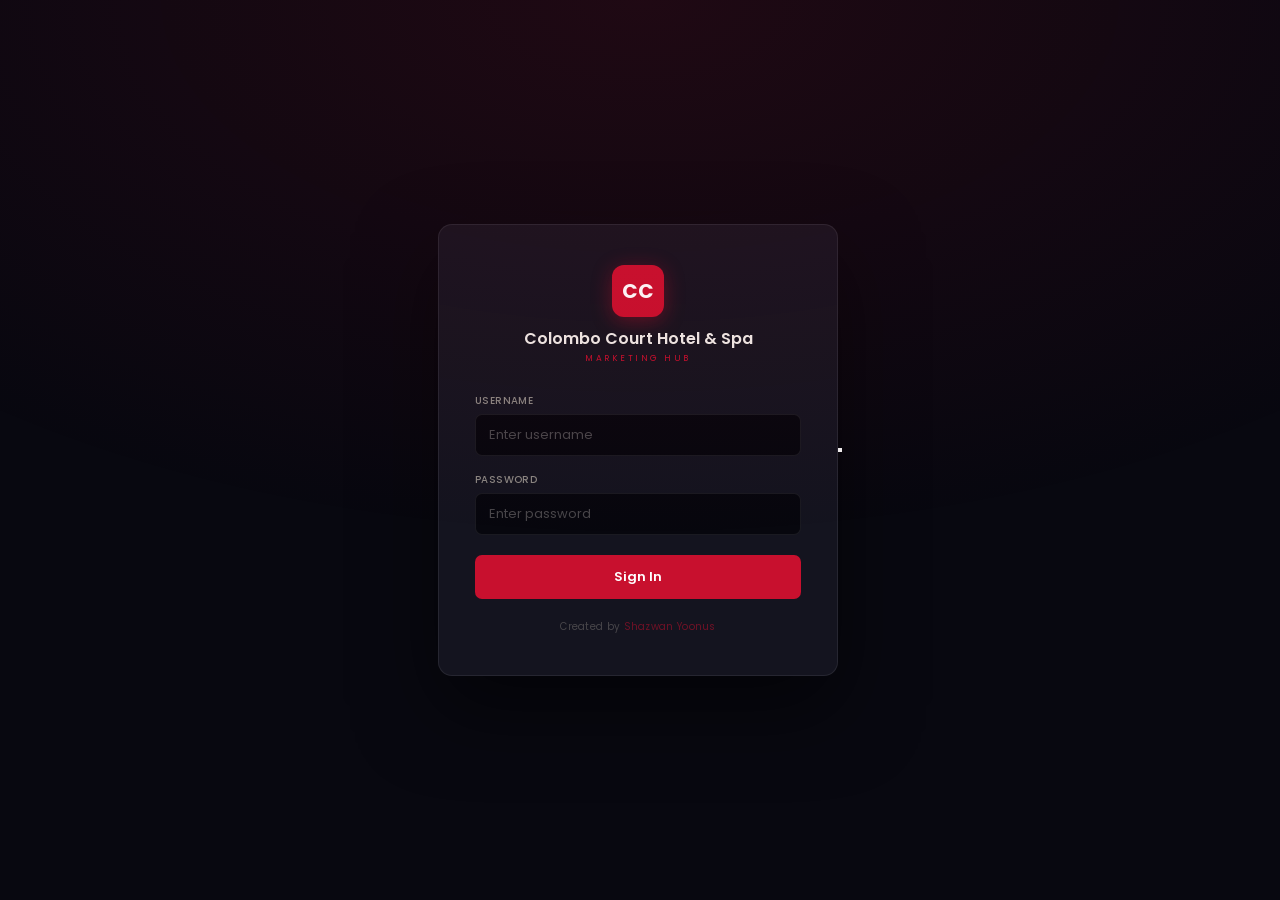
<file: index.html>
<!DOCTYPE html>
<html lang="en">
<head>
<meta charset="UTF-8"><meta name="viewport" content="width=device-width,initial-scale=1.0">
<title>Colombo Court Hotel & Spa — Marketing Hub</title>
<link href="https://fonts.googleapis.com/css2?family=Poppins:wght@300;400;500;600;700&display=swap" rel="stylesheet">
<style>
*{margin:0;padding:0;box-sizing:border-box;}
body{font-family:'Poppins',sans-serif;background:#080810;min-height:100vh;display:flex;align-items:center;justify-content:center;padding:16px;}
.bg{position:fixed;inset:0;background:radial-gradient(ellipse 80% 60% at 50% 0%,rgba(200,16,46,.12),transparent);pointer-events:none;}
.card{background:#14141f;border:1px solid rgba(255,255,255,.08);border-radius:14px;padding:40px 36px;width:100%;max-width:400px;box-shadow:0 32px 80px rgba(0,0,0,.55);}
.logo-wrap{text-align:center;margin-bottom:28px;}
.logo-mark{width:52px;height:52px;background:#C8102E;border-radius:12px;display:flex;align-items:center;justify-content:center;font-size:20px;font-weight:700;color:#fff;margin:0 auto 12px;box-shadow:0 4px 20px rgba(200,16,46,.4);}
.hotel-name{font-size:16px;font-weight:600;color:#f0ede8;line-height:1.3;}
.dept{font-size:8.5px;color:#C8102E;letter-spacing:2.5px;text-transform:uppercase;margin-top:3px;}
.exp-notice{background:rgba(200,16,46,.1);border:1px solid rgba(200,16,46,.25);border-radius:7px;padding:9px 13px;font-size:11.5px;color:#e8304a;margin-bottom:18px;display:none;}
.fr{margin-bottom:16px;}
.fr label{display:block;font-size:10px;font-weight:500;color:#8a8682;margin-bottom:5px;letter-spacing:.4px;text-transform:uppercase;}
.fr input{width:100%;padding:10px 13px;background:#07070e;border:1px solid rgba(255,255,255,.08);border-radius:7px;font-size:13px;font-family:'Poppins',sans-serif;color:#f0ede8;outline:none;transition:border .14s;}
.fr input:focus{border-color:#C8102E;background:rgba(200,16,46,.03);}
.fr input::placeholder{color:#48464a;}
.err{background:rgba(224,68,68,.1);border:1px solid rgba(224,68,68,.22);border-radius:7px;padding:9px 13px;font-size:12px;color:#e04444;margin-bottom:14px;display:none;}
.btn-login{width:100%;padding:12px;background:#C8102E;color:#fff;border:none;border-radius:7px;font-size:13px;font-weight:600;font-family:'Poppins',sans-serif;cursor:pointer;transition:all .14s;margin-top:4px;}
.btn-login:hover{background:#e8304a;box-shadow:0 4px 16px rgba(200,16,46,.4);}
.btn-login:disabled{opacity:.6;cursor:not-allowed;}
.credit{text-align:center;font-size:10px;color:#48464a;margin-top:20px;letter-spacing:.3px;}
.credit span{color:rgba(200,16,46,.5);}
</style>
</head>
<body>
<div class="bg"></div>
<div class="card">
  <div class="logo-wrap">
    <div class="logo-mark">CC</div>
    <div class="hotel-name">Colombo Court Hotel &amp; Spa</div>
    <div class="dept">Marketing Hub</div>
  </div>
  <div class="exp-notice" id="exp-notice">⏱ Your session expired after 24 hours. Please sign in again.</div>
  <div class="err" id="err-msg"></div>
  <div class="fr"><label>Username</label><input type="text" id="username" placeholder="Enter username" autocomplete="username"></div>
  <div class="fr"><label>Password</label><input type="password" id="password" placeholder="Enter password" autocomplete="current-password" onkeydown="if(event.key==='Enter')doLogin()"></div>
  <button class="btn-login" id="login-btn" onclick="doLogin()">Sign In</button>
  <div class="credit">Created by <span>Shazwan Yoonus</span></div>
</div>
<script src="js/app.js"></script>
<script>
// Show expired notice
if(location.search.includes('expired=1')){
  document.getElementById('exp-notice').style.display='block';
}
// Redirect if already logged in
const s=getSession();
if(s?.token){ const rem=24*3600000-(Date.now()-(s.created_at||0)); if(rem>0) window.location.href='pages/dashboard.html'; }

async function doLogin(){
  const u=document.getElementById('username').value.trim();
  const p=document.getElementById('password').value;
  const err=document.getElementById('err-msg');
  const btn=document.getElementById('login-btn');
  if(!u||!p){err.style.display='block';err.textContent='Please enter username and password.';return;}
  btn.disabled=true;btn.textContent='Signing in…';
  err.style.display='none';
  try{
    const r=await api('GET',{action:'login',username:u,password:p});
    saveSession({token:r.token,username:r.user.username,role:r.user.role});
    window.location.href='pages/dashboard.html';
  }catch(e){
    err.style.display='block';
    err.textContent=e.message==='Unauthorized'?'Incorrect username or password.':'Login failed: '+e.message;
    btn.disabled=false;btn.textContent='Sign In';
  }
}
</script>
</body>
</html>
</file>
<file: css/main.css>
@import url('https://fonts.googleapis.com/css2?family=Poppins:wght@300;400;500;600;700&display=swap');

/* ══════════════════════════════════════════════════
   COLOMBO COURT HOTEL & SPA — MARKETING HUB
   Theme: Black · Crimson Red · White
   Created by Shazwan Yoonus
══════════════════════════════════════════════════ */
:root {
  /* Backgrounds */
  --bg:        #080810;
  --bg-2:      #0f0f18;
  --bg-3:      #14141f;
  --bg-4:      #1a1a28;
  --bg-input:  #07070e;

  /* Borders */
  --border:    rgba(255,255,255,0.07);
  --border-2:  rgba(255,255,255,0.12);
  --border-r:  rgba(200,16,46,0.28);

  /* Text */
  --text:      #f0ede8;
  --text-2:    #8a8682;
  --text-3:    #48464a;

  /* Brand — Colombo Court Crimson */
  --red-brand: #C8102E;
  --red-light: #e8304a;
  --red-dark:  #9a0c22;
  --red-bg:    rgba(200,16,46,0.10);

  /* Status colours */
  --green:     #3db870;
  --green-bg:  rgba(61,184,112,0.10);
  --amber:     #d4800a;
  --amber-bg:  rgba(212,128,10,0.10);
  --blue:      #4a88d8;
  --blue-bg:   rgba(74,136,216,0.10);
  --danger:    #e04444;
  --danger-bg: rgba(224,68,68,0.10);

  /* White/accent */
  --white:     #ffffff;
  --white-dim: rgba(255,255,255,0.85);

  /* Sidebar width */
  --sb-w: 230px;
}

/* ── RESET ── */
*{margin:0;padding:0;box-sizing:border-box;}
body{font-family:'Poppins',sans-serif;background:var(--bg);color:var(--text);min-height:100vh;font-size:13px;line-height:1.55;}
a{text-decoration:none;}
::-webkit-scrollbar{width:4px;height:4px;}
::-webkit-scrollbar-track{background:transparent;}
::-webkit-scrollbar-thumb{background:rgba(200,16,46,0.25);border-radius:4px;}
::-webkit-scrollbar-thumb:hover{background:rgba(200,16,46,0.45);}

/* ══════════════════════════════════════════════════
   SIDEBAR
══════════════════════════════════════════════════ */
.sidebar{
  position:fixed;left:0;top:0;width:var(--sb-w);height:100vh;
  background:var(--bg-2);border-right:1px solid var(--border);
  display:flex;flex-direction:column;z-index:200;
  transition:transform .25s ease;
}
.sb-brand{padding:18px 16px 14px;border-bottom:1px solid var(--border);background:rgba(200,16,46,0.04);}
.sb-logo{display:flex;align-items:center;gap:10px;}
.sb-logo-mark{
  width:36px;height:36px;flex-shrink:0;
  background:var(--red-brand);border-radius:8px;
  display:flex;align-items:center;justify-content:center;
  font-size:15px;font-weight:700;color:#fff;letter-spacing:-0.5px;
  box-shadow:0 2px 12px rgba(200,16,46,0.35);
}
.sb-hotel{font-size:11.5px;font-weight:600;color:var(--white-dim);line-height:1.3;}
.sb-dept{font-size:8px;color:var(--red-brand);letter-spacing:2px;text-transform:uppercase;margin-top:2px;font-weight:500;}
.sb-fy{margin-top:10px;background:var(--red-bg);border:1px solid var(--border-r);border-radius:5px;padding:4px 9px;font-size:9.5px;font-weight:500;color:var(--red-light);letter-spacing:.3px;cursor:pointer;transition:all .14s;}
.sb-fy:hover{background:rgba(200,16,46,0.16);}
.sb-fy select{background:transparent;border:none;color:var(--red-light);font-size:9.5px;font-family:'Poppins',sans-serif;outline:none;cursor:pointer;width:100%;}
.sb-fy select option{background:var(--bg-3);color:var(--text);}

.sb-nav{flex:1;padding:8px 0;overflow-y:auto;}
.sb-sec{font-size:7.5px;letter-spacing:2.5px;text-transform:uppercase;color:var(--text-3);padding:14px 16px 4px;font-weight:600;}
.sb-item{
  display:flex;align-items:center;gap:8px;padding:8px 16px;
  cursor:pointer;font-size:11.5px;font-weight:400;color:var(--text-2);
  border-left:2px solid transparent;transition:all .14s;text-decoration:none;
}
.sb-item:hover{color:var(--white-dim);background:rgba(255,255,255,0.04);border-left-color:rgba(200,16,46,.4);}
.sb-item.active{color:#fff;background:rgba(200,16,46,.12);border-left-color:var(--red-brand);font-weight:500;}
.sb-item svg{opacity:.5;flex-shrink:0;transition:opacity .14s;}
.sb-item.active svg,.sb-item:hover svg{opacity:1;}
.sb-extra{padding:6px 16px 4px;}
.sb-extra-item{display:flex;align-items:center;gap:6px;padding:5px 0;font-size:11px;color:var(--text-2);border-bottom:1px solid var(--border);}
.sb-extra-item:last-child{border:none;}
.sb-extra-item a{color:var(--blue);text-decoration:none;font-size:11px;}
.sb-extra-item a:hover{color:var(--red-light);}

.sb-foot{
  padding:10px 16px;border-top:1px solid var(--border);
  display:flex;align-items:center;gap:8px;
  flex-direction:column;align-items:flex-start;
}
.sb-foot-user{display:flex;align-items:center;justify-content:space-between;width:100%;}
.sb-uname{font-size:11.5px;font-weight:500;color:var(--text);}
.sb-role{font-size:8.5px;color:var(--text-3);text-transform:uppercase;letter-spacing:.8px;margin-top:1px;}
.sb-credit{font-size:8.5px;color:var(--text-3);letter-spacing:.3px;padding-top:6px;border-top:1px solid var(--border);width:100%;text-align:center;}
.sb-credit span{color:#ffffff;}
.btn-logout{
  background:none;border:1px solid var(--border);border-radius:5px;
  color:var(--text-2);padding:4px 9px;cursor:pointer;font-size:10.5px;
  font-family:'Poppins',sans-serif;transition:all .14s;
}
.btn-logout:hover{border-color:var(--red-brand);color:var(--red-light);}

/* Mobile hamburger */
.sb-toggle{display:none;position:fixed;top:12px;left:12px;z-index:300;width:38px;height:38px;background:var(--red-brand);border:none;border-radius:7px;cursor:pointer;align-items:center;justify-content:center;}
.sb-toggle span{display:block;width:18px;height:2px;background:#fff;margin:3px auto;border-radius:2px;transition:all .2s;}
.sb-overlay{display:none;position:fixed;inset:0;background:rgba(0,0,0,.65);z-index:195;}

/* ══════════════════════════════════════════════════
   MAIN LAYOUT
══════════════════════════════════════════════════ */
.main{margin-left:var(--sb-w);min-height:100vh;transition:margin .25s;}
.topbar{
  background:var(--bg-2);border-bottom:1px solid var(--border);
  padding:12px 24px;display:flex;align-items:center;
  justify-content:space-between;position:sticky;top:0;z-index:100;
  gap:12px;
}
.tb-title{font-size:15px;font-weight:600;color:var(--text);}
.tb-sub{font-size:10px;color:var(--text-2);margin-top:1px;}
.tb-r{display:flex;align-items:center;gap:8px;flex-wrap:wrap;}
.fy-chip{
  background:var(--red-bg);border:1px solid var(--border-r);
  border-radius:20px;padding:3px 10px;font-size:10px;font-weight:500;color:var(--red-light);
}
.content{padding:20px 24px;}
.page{display:none;}.page.active{display:block;}

/* ══════════════════════════════════════════════════
   BUTTONS
══════════════════════════════════════════════════ */
.btn{
  display:inline-flex;align-items:center;gap:5px;
  padding:7px 14px;border-radius:6px;font-size:12px;font-weight:500;
  cursor:pointer;border:none;font-family:'Poppins',sans-serif;
  transition:all .14s;line-height:1;white-space:nowrap;
}
/* Primary — Red */
.btn-gold{background:var(--red-brand);color:#fff;}
.btn-gold:hover{background:var(--red-light);box-shadow:0 2px 12px rgba(200,16,46,.35);}
/* Outline */
.btn-out{background:transparent;border:1px solid var(--border-2);color:var(--text-2);}
.btn-out:hover{border-color:var(--red-brand);color:var(--red-light);}
/* Ghost */
.btn-ghost{background:transparent;border:1px solid transparent;color:var(--text-2);padding:4px 7px;}
.btn-ghost:hover{color:var(--danger);background:var(--danger-bg);}
/* Edit */
.btn-edit{background:var(--blue-bg);color:var(--blue);border:1px solid rgba(74,136,216,.2);}
.btn-edit:hover{background:rgba(74,136,216,.18);}
/* Danger */
.btn-danger{background:var(--danger-bg);color:var(--danger);border:1px solid rgba(224,68,68,.18);}
/* White */
.btn-white{background:#fff;color:#000;}.btn-white:hover{background:rgba(255,255,255,.88);}
/* Sizes */
.btn-sm{padding:4px 9px;font-size:11px;}
.btn-lg{padding:10px 20px;font-size:13px;}

/* ══════════════════════════════════════════════════
   KPI CARDS
══════════════════════════════════════════════════ */
.kpi-row{display:grid;gap:12px;margin-bottom:18px;}
.k4{grid-template-columns:repeat(4,1fr);}
.k3{grid-template-columns:repeat(3,1fr);}
.k2{grid-template-columns:repeat(2,1fr);}
.kpi{
  background:var(--bg-3);border:1px solid var(--border);
  border-radius:9px;padding:16px 18px;position:relative;overflow:hidden;
}
.kpi::before{content:'';position:absolute;top:0;left:0;right:0;height:2px;}
/* accent top borders */
.k-g::before{background:var(--red-brand)}
.k-gr::before{background:var(--green)}
.k-r::before{background:var(--danger)}
.k-a::before{background:var(--amber)}
.k-b::before{background:var(--blue)}
.kpi-lbl{font-size:9.5px;font-weight:500;color:var(--text-2);text-transform:uppercase;letter-spacing:.9px;}
.kpi-val{font-size:21px;font-weight:700;color:var(--text);margin:5px 0 2px;line-height:1.1;}
.kpi-sub{font-size:10.5px;color:var(--text-2);}
.kpi-badge{display:inline-block;margin-top:5px;font-size:10.5px;font-weight:500;padding:2px 7px;border-radius:12px;}
.bgg{background:var(--green-bg);color:var(--green);}
.bgr{background:var(--danger-bg);color:var(--danger);}
.bga{background:var(--amber-bg);color:var(--amber);}
.bgo{background:var(--red-bg);color:var(--red-light);}
.bgb{background:var(--blue-bg);color:var(--blue);}

/* ══════════════════════════════════════════════════
   CHARTS
══════════════════════════════════════════════════ */
.ch-row{display:grid;gap:12px;margin-bottom:18px;}
.ch-2l{grid-template-columns:3fr 2fr;}
.ch-2{grid-template-columns:1fr 1fr;}
.ch-3{grid-template-columns:1fr 1fr 1fr;}
.ch-card{background:var(--bg-3);border:1px solid var(--border);border-radius:9px;padding:16px 18px;}
.ch-title{font-size:12.5px;font-weight:600;color:var(--text);margin-bottom:2px;}
.ch-sub{font-size:10.5px;color:var(--text-2);margin-bottom:14px;}
canvas{max-height:200px;}

/* ══════════════════════════════════════════════════
   TABLES
══════════════════════════════════════════════════ */
.tc{background:var(--bg-3);border:1px solid var(--border);border-radius:9px;overflow:hidden;margin-bottom:16px;}
.tc-head{padding:12px 16px;border-bottom:1px solid var(--border);display:flex;align-items:center;justify-content:space-between;gap:8px;flex-wrap:wrap;}
.tc-title{font-size:12.5px;font-weight:600;color:var(--text);}
table{width:100%;border-collapse:collapse;font-size:12px;}
thead th{
  background:rgba(200,16,46,0.04);padding:8px 13px;text-align:left;
  font-size:9px;letter-spacing:1.1px;text-transform:uppercase;
  color:var(--text-2);font-weight:600;border-bottom:1px solid var(--border);
}
tbody td{padding:9px 13px;border-bottom:1px solid rgba(255,255,255,0.035);vertical-align:middle;}
tbody tr:last-child td{border:none;}
tbody tr:hover{background:rgba(200,16,46,0.04);}
.overflow-x{overflow-x:auto;-webkit-overflow-scrolling:touch;}

/* ══════════════════════════════════════════════════
   PROGRESS BARS
══════════════════════════════════════════════════ */
.prog{height:4px;background:rgba(255,255,255,0.07);border-radius:3px;min-width:70px;overflow:hidden;margin-bottom:2px;}
.prog-f{height:100%;border-radius:3px;background:var(--red-brand);transition:width .4s;}
.prog-f.warn{background:var(--amber);}
.prog-f.over{background:var(--green);}

/* ══════════════════════════════════════════════════
   PILLS / BADGES
══════════════════════════════════════════════════ */
.pill{display:inline-block;padding:2px 7px;border-radius:11px;font-size:10px;font-weight:500;}
.pg{background:var(--red-bg);color:var(--red-light);}
.pgr{background:var(--green-bg);color:var(--green);}
.pr{background:var(--danger-bg);color:var(--danger);}
.pa{background:var(--amber-bg);color:var(--amber);}
.pb{background:var(--blue-bg);color:var(--blue);}
.pw{background:rgba(255,255,255,0.08);color:var(--white-dim);}

/* ══════════════════════════════════════════════════
   SECTIONS
══════════════════════════════════════════════════ */
.sec{display:flex;align-items:center;justify-content:space-between;margin:20px 0 10px;flex-wrap:wrap;gap:8px;}
.sec-t{font-size:14px;font-weight:600;color:var(--text);}

/* ══════════════════════════════════════════════════
   MONTH TABS
══════════════════════════════════════════════════ */
.m-tabs{display:flex;flex-wrap:wrap;gap:5px;margin-bottom:16px;}
.m-tab{
  padding:4px 11px;border-radius:20px;font-size:11px;font-weight:500;
  cursor:pointer;border:1px solid var(--border);color:var(--text-2);
  transition:all .14s;background:transparent;
}
.m-tab:hover:not(.active){border-color:var(--red-brand);color:var(--red-light);}
.m-tab.active{background:var(--red-brand);color:#fff;border-color:var(--red-brand);}
.m-tab.hd{border-color:rgba(200,16,46,.3);color:rgba(200,16,46,.7);}

/* ══════════════════════════════════════════════════
   ALERTS
══════════════════════════════════════════════════ */
.alert{padding:9px 13px;border-radius:6px;font-size:11.5px;margin-bottom:8px;display:flex;gap:7px;align-items:flex-start;}
.al-r{background:var(--danger-bg);color:var(--danger);border:1px solid rgba(224,68,68,.2);}
.al-a{background:var(--amber-bg);color:var(--amber);border:1px solid rgba(212,128,10,.2);}
.al-g{background:var(--green-bg);color:var(--green);border:1px solid rgba(61,184,112,.2);}

/* ══════════════════════════════════════════════════
   MODALS
══════════════════════════════════════════════════ */
.overlay{display:none;position:fixed;inset:0;background:rgba(0,0,0,.82);z-index:1000;align-items:center;justify-content:center;backdrop-filter:blur(6px);padding:12px;}
.overlay.open{display:flex;}
.modal{
  background:var(--bg-3);border:1px solid var(--border-2);
  border-radius:12px;width:520px;max-width:100%;max-height:94vh;
  overflow-y:auto;box-shadow:0 32px 80px rgba(0,0,0,.6);
}
.modal.wide{width:660px;}
.modal-hd{
  padding:16px 20px 13px;border-bottom:1px solid var(--border);
  display:flex;justify-content:space-between;align-items:flex-start;
  position:sticky;top:0;background:var(--bg-3);z-index:2;
}
.modal-t{font-size:15px;font-weight:600;color:var(--text);}
.modal-x{background:none;border:none;font-size:22px;cursor:pointer;color:var(--text-2);font-family:'Poppins',sans-serif;line-height:1;}
.modal-x:hover{color:var(--danger);}
.modal-bd{padding:16px 20px;}
.modal-ft{padding:12px 20px;border-top:1px solid var(--border);display:flex;justify-content:flex-end;gap:7px;background:var(--bg-3);position:sticky;bottom:0;z-index:2;}

/* ══════════════════════════════════════════════════
   FORMS
══════════════════════════════════════════════════ */
.fr{margin-bottom:12px;}
.fr label{display:block;font-size:10px;font-weight:500;color:var(--text-2);margin-bottom:4px;letter-spacing:.4px;text-transform:uppercase;}
.fr input,.fr select,.fr textarea{
  width:100%;padding:8px 11px;
  background:var(--bg-input);border:1px solid var(--border);
  border-radius:6px;font-size:12.5px;font-family:'Poppins',sans-serif;
  color:var(--text);outline:none;transition:border .14s;
}
.fr input:focus,.fr select:focus,.fr textarea:focus{border-color:var(--red-brand);background:rgba(200,16,46,.03);}
.fr input::placeholder,.fr textarea::placeholder{color:var(--text-3);}
.fr textarea{resize:vertical;min-height:64px;}
.fr select option{background:var(--bg-3);}
.fg{display:grid;grid-template-columns:1fr 1fr;gap:10px;}
.fg3{display:grid;grid-template-columns:1fr 1fr 1fr;gap:10px;}
.fg4{display:grid;grid-template-columns:1fr 1fr 1fr 1fr;gap:10px;}

/* Section header inside modal */
.modal-section{
  background:rgba(200,16,46,0.05);border:1px solid var(--border-r);
  border-radius:7px;padding:12px;margin-bottom:12px;
}
.modal-section-title{
  font-size:9.5px;font-weight:600;color:var(--red-light);
  text-transform:uppercase;letter-spacing:1px;margin-bottom:10px;
}

/* ══════════════════════════════════════════════════
   INFLUENCER CARDS (reused for other cards)
══════════════════════════════════════════════════ */
.inf-grid{display:grid;grid-template-columns:repeat(3,1fr);gap:11px;margin-bottom:16px;}
.inf-c{background:var(--bg-3);border:1px solid var(--border);border-radius:9px;padding:14px;position:relative;}
.inf-name{font-size:13px;font-weight:600;color:var(--text);}
.inf-handle{font-size:10.5px;color:var(--text-2);margin-bottom:9px;}
.inf-s{display:flex;justify-content:space-between;font-size:11px;padding:4px 0;border-bottom:1px solid var(--border);}
.inf-s:last-of-type{border:none;}
.inf-s .v{font-weight:600;color:var(--red-light);font-size:10.5px;}
.inf-acts{display:flex;gap:5px;margin-top:9px;}

/* ══════════════════════════════════════════════════
   LOADER
══════════════════════════════════════════════════ */
#loader{display:none;position:fixed;inset:0;background:rgba(8,8,16,.9);z-index:9999;align-items:center;justify-content:center;flex-direction:column;gap:14px;backdrop-filter:blur(4px);}
.spin{width:36px;height:36px;border:3px solid rgba(200,16,46,.2);border-top-color:var(--red-brand);border-radius:50%;animation:spin .65s linear infinite;}
@keyframes spin{to{transform:rotate(360deg);}}
#loader-msg{font-size:12px;color:var(--text-2);}
.loader-logo{font-size:11px;font-weight:600;color:var(--red-light);letter-spacing:1px;text-transform:uppercase;}

/* ══════════════════════════════════════════════════
   TOASTS
══════════════════════════════════════════════════ */
.toast{position:fixed;bottom:22px;right:22px;padding:11px 16px;border-radius:7px;font-size:12.5px;font-weight:500;font-family:'Poppins',sans-serif;z-index:9998;transform:translateY(16px);opacity:0;transition:all .25s;pointer-events:none;max-width:300px;}
.toast.show{transform:translateY(0);opacity:1;}
.ts{background:var(--green-bg);color:var(--green);border:1px solid rgba(61,184,112,.28);}
.te{background:var(--danger-bg);color:var(--danger);border:1px solid rgba(224,68,68,.28);}
.ti{background:var(--blue-bg);color:var(--blue);border:1px solid rgba(74,136,216,.28);}

/* ══════════════════════════════════════════════════
   EMPTY STATE
══════════════════════════════════════════════════ */
.empty{padding:36px;text-align:center;color:var(--text-2);font-size:12px;}
.empty .ei{font-size:28px;margin-bottom:8px;opacity:.3;}

/* ══════════════════════════════════════════════════
   UTILITIES
══════════════════════════════════════════════════ */
.divider{height:1px;background:var(--border);margin:20px 0;}
.mono{font-size:11.5px;font-weight:500;}
input[type=number]::-webkit-outer-spin-button,
input[type=number]::-webkit-inner-spin-button{-webkit-appearance:none;}
input[type=number]{-moz-appearance:textfield;}

/* Filter row */
.filter-row{display:flex;gap:7px;flex-wrap:wrap;margin-bottom:14px;align-items:center;}
.filter-row select{
  background:var(--bg-3);border:1px solid var(--border);border-radius:6px;
  padding:5px 10px;font-size:11.5px;font-family:'Poppins',sans-serif;
  color:var(--text);outline:none;cursor:pointer;
}
.filter-row select:focus{border-color:var(--red-brand);}

/* ══════════════════════════════════════════════════
   MOBILE RESPONSIVE
══════════════════════════════════════════════════ */
@media(max-width:1200px){
  .k4{grid-template-columns:repeat(2,1fr);}
  .ch-2l{grid-template-columns:1fr;}
  .ch-3{grid-template-columns:1fr 1fr;}
  .inf-grid{grid-template-columns:1fr 1fr;}
}
@media(max-width:900px){
  .ch-2,.ch-3{grid-template-columns:1fr;}
  .inf-grid{grid-template-columns:1fr 1fr;}
  .fg3{grid-template-columns:1fr 1fr;}
}
@media(max-width:768px){
  /* Show hamburger, hide sidebar */
  .sb-toggle{display:flex;}
  .sidebar{transform:translateX(-100%);width:260px;}
  .sidebar.open{transform:translateX(0);}
  .sb-overlay.open{display:block;}
  .main{margin-left:0;}

  /* Topbar */
  .topbar{padding:50px 14px 10px 14px;}
  .tb-title{font-size:14px;}
  .tb-r{gap:5px;}
  .btn-sm{padding:5px 8px;}
  .content{padding:14px;}

  /* Grids */
  .k4,.k3,.k2{grid-template-columns:1fr 1fr;}
  .ch-2l,.ch-2,.ch-3{grid-template-columns:1fr;}
  .inf-grid{grid-template-columns:1fr;}
  .fg,.fg3,.fg4{grid-template-columns:1fr;}

  /* Tables — horizontal scroll */
  .overflow-x{overflow-x:auto;-webkit-overflow-scrolling:touch;}

  /* Modal */
  .modal{width:100% !important;max-height:95vh;border-radius:12px 12px 0 0;margin-top:auto;}
  .overlay{align-items:flex-end;padding:0;}

  /* KPI values */
  .kpi-val{font-size:18px;}

  /* Charts */
  canvas{max-height:220px;}
}
@media(max-width:480px){
  .k4,.k3,.k2{grid-template-columns:1fr;}
  .tb-r .btn:not(:last-child){display:none;}
  .tb-r .btn:last-child{display:inline-flex;}
  .fy-chip{display:none;}
}

/* ══════════════════════════════════════════════════
   VOUCHER CARDS (new)
══════════════════════════════════════════════════ */
.voucher-grid{display:grid;grid-template-columns:repeat(3,1fr);gap:10px;margin-bottom:18px;}
.voucher-card{background:var(--bg-3);border:1px solid var(--border);border-radius:9px;padding:14px;position:relative;transition:border .15s;}
.voucher-card:hover{border-color:var(--border-2);}
.voucher-card.v-active{border-left:3px solid var(--green);}
.voucher-card.v-expired{border-left:3px solid var(--danger);opacity:.7;}
.voucher-card.v-redeemed{border-left:3px solid var(--blue);}
.voucher-code{font-size:14px;font-weight:700;color:var(--red-light);letter-spacing:.5px;font-family:monospace;}
.voucher-type{font-size:11px;color:var(--text-2);margin-bottom:8px;}
@media(max-width:1100px){.voucher-grid{grid-template-columns:1fr 1fr;}}
@media(max-width:600px){.voucher-grid{grid-template-columns:1fr;}}
</file>
